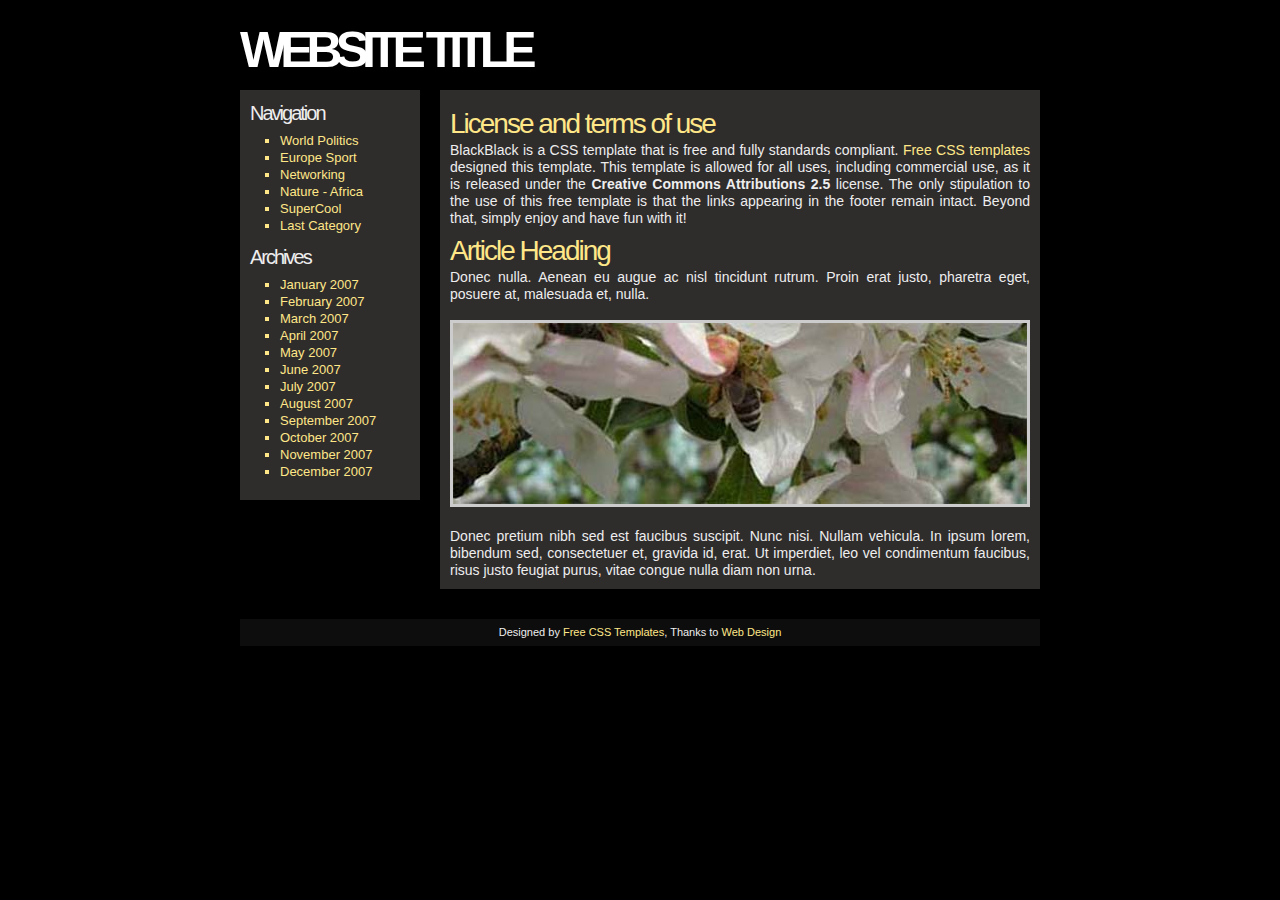
<file: FLASH/black black/index.html>
<!DOCTYPE html PUBLIC "-//W3C//DTD XHTML 1.0 Strict//EN" "http://www.w3.org/TR/xhtml1/DTD/xhtml1-strict.dtd">
<html xmlns="http://www.w3.org/1999/xhtml">
<head>
<title>BlackBlack</title>
<meta http-equiv="Content-Language" content="English" />
<meta http-equiv="Content-Type" content="text/html; charset=UTF-8" />
<link rel="stylesheet" type="text/css" href="style.css" media="screen" />
</head>
<body>

<div id="wrap">

<div id="header">
<h1>WEBSITE TITLE</h1>
</div>

<div id="right">

<h2><a href="#">License and terms of use</a></h2>
BlackBlack is a CSS template that is free and fully standards compliant. <a href="http://www.free-css-templates.com/">Free CSS templates</a> designed this template.
This template is allowed for all uses, including commercial use, as it is released under the <strong>Creative Commons Attributions 2.5</strong> license. The only stipulation to the use of this free template is that the links appearing in the footer remain intact. Beyond that, simply enjoy and have fun with it!	 

<h2><a href="#">Article Heading</a></h2>
Donec nulla. Aenean eu augue ac nisl tincidunt rutrum. Proin erat justo, pharetra eget, posuere at, malesuada 
et, nulla. 
<br /><br />
<img src="images/pic.jpg" alt="Example pic" style="border: 3px solid #ccc;" />
<br /><br />
Donec pretium nibh sed est faucibus suscipit. Nunc nisi. Nullam vehicula. In ipsum lorem, bibendum sed, 
consectetuer et, gravida id, erat. Ut imperdiet, leo vel condimentum faucibus, risus justo feugiat purus, vitae 
congue nulla diam non urna.

</div>


<div id="left">
<h2>Navigation</h2>
<ul>
<li><a href="#">World Politics</a></li> 
<li><a href="#">Europe Sport</a></li> 
<li><a href="#">Networking</a></li> 
<li><a href="#">Nature - Africa</a></li>
<li><a href="#">SuperCool</a></li> 
<li><a href="#">Last Category</a></li>
</ul>
<h2>Archives</h2>
<ul>
<li><a href="#">January 2007</a></li> 
<li><a href="#">February 2007</a></li> 
<li><a href="#">March 2007</a></li> 
<li><a href="#">April 2007</a></li>
<li><a href="#">May 2007</a></li> 
<li><a href="#">June 2007</a></li> 
<li><a href="#">July 2007</a></li> 
<li><a href="#">August 2007</a></li> 
<li><a href="#">September 2007</a></li>
<li><a href="#">October 2007</a></li>
<li><a href="#">November 2007</a></li>
<li><a href="#">December 2007</a></li>
</ul>
</div>

<div style="clear: both;"> </div>
<div id="footer">
Designed by <a href="http://www.free-css-templates.com/">Free CSS Templates</a>, Thanks to <a href="http://www.openwebdesign.org/">Web Design</a>
</div>

</div>

</body>
</html>
</file>
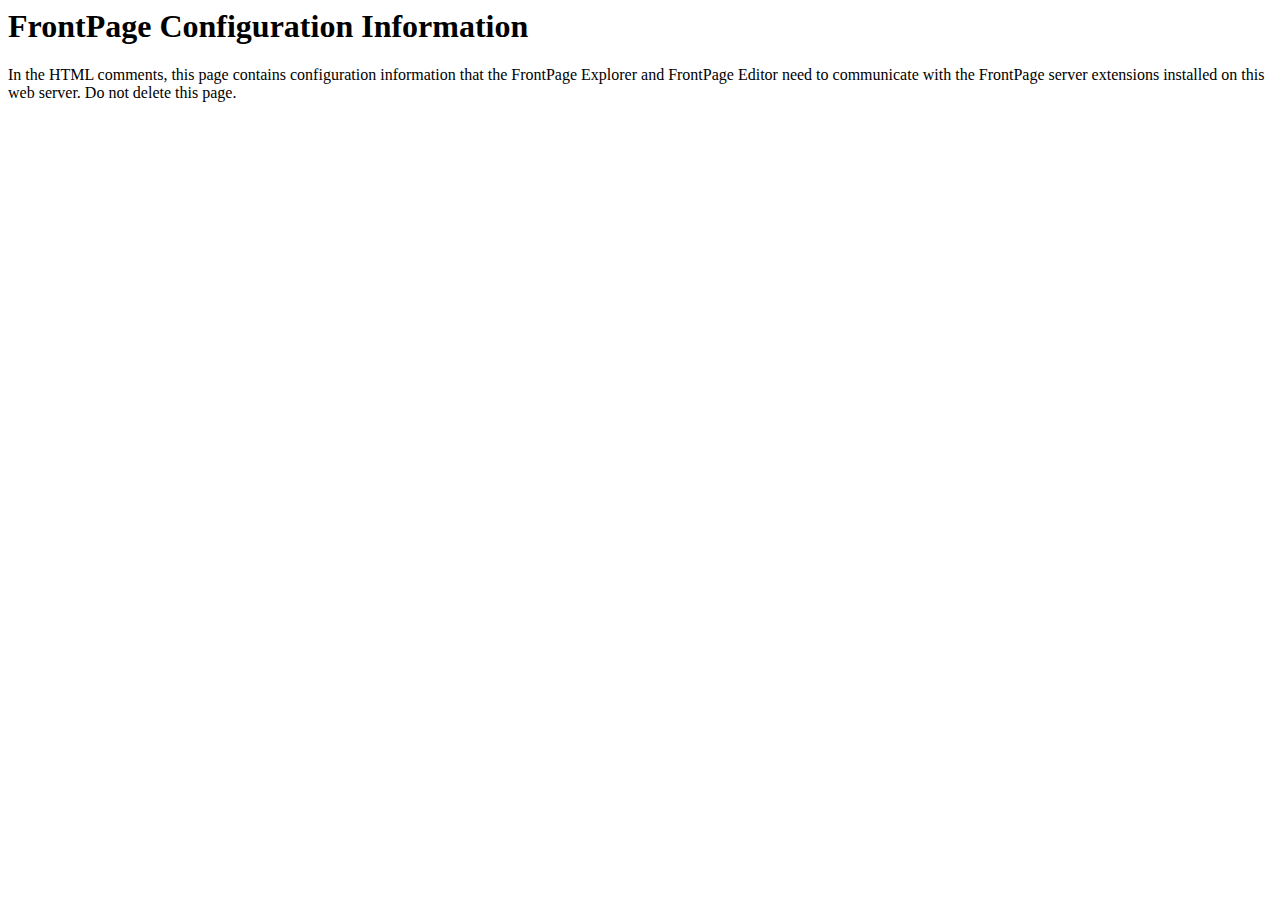
<file: _vti_inf.html>
<html>

<head>
<meta http-equiv="Content-Type"
content="text/html; charset=iso-8859-1">
<title> FrontPage Configuration Information </title>
</head>

<body>
<!-- _vti_inf.html version 0.100>
<!-- 
	This file contains important information used by the FrontPage client
	(the FrontPage Explorer and FrontPage Editor) to communicate with the
	FrontPage server extensions installed on this web server.

	The values below are automatically set by FrontPage at installation.  Normally, you do not need to modify these values, but in case
	you do, the parameters are as follows:

	'FPShtmlScriptUrl', 'FPAuthorScriptUrl', and 'FPAdminScriptUrl' specify
	the relative urls for the scripts that FrontPage uses for remote
	authoring.  These values should not be changed.

	'FPVersion' identifies the version of the FrontPage Server Extensions
	installed, and should not be changed.
--><!-- FrontPage Configuration Information
    FPVersion="5.0.2.6790"
    FPShtmlScriptUrl="_vti_bin/shtml.dll/_vti_rpc"
    FPAuthorScriptUrl="_vti_bin/_vti_aut/author.dll"
    FPAdminScriptUrl="_vti_bin/_vti_adm/admin.dll"
    TPScriptUrl="_vti_bin/owssvr.dll"
-->
<p><!--webbot bot="PurpleText"
preview="This page is placed into the root directory of your FrontPage web when FrontPage is installed.  It contains information used by the FrontPage client to communicate with the FrontPage server extensions installed on this web server.  You should not delete this file."
--></p>

<h1>FrontPage Configuration Information </h1>

<p>In the HTML comments, this page contains configuration
information that the FrontPage Explorer and FrontPage Editor need to
communicate with the FrontPage server extensions installed on
this web server. Do not delete this page.</p>
</body>
</html>
</file>
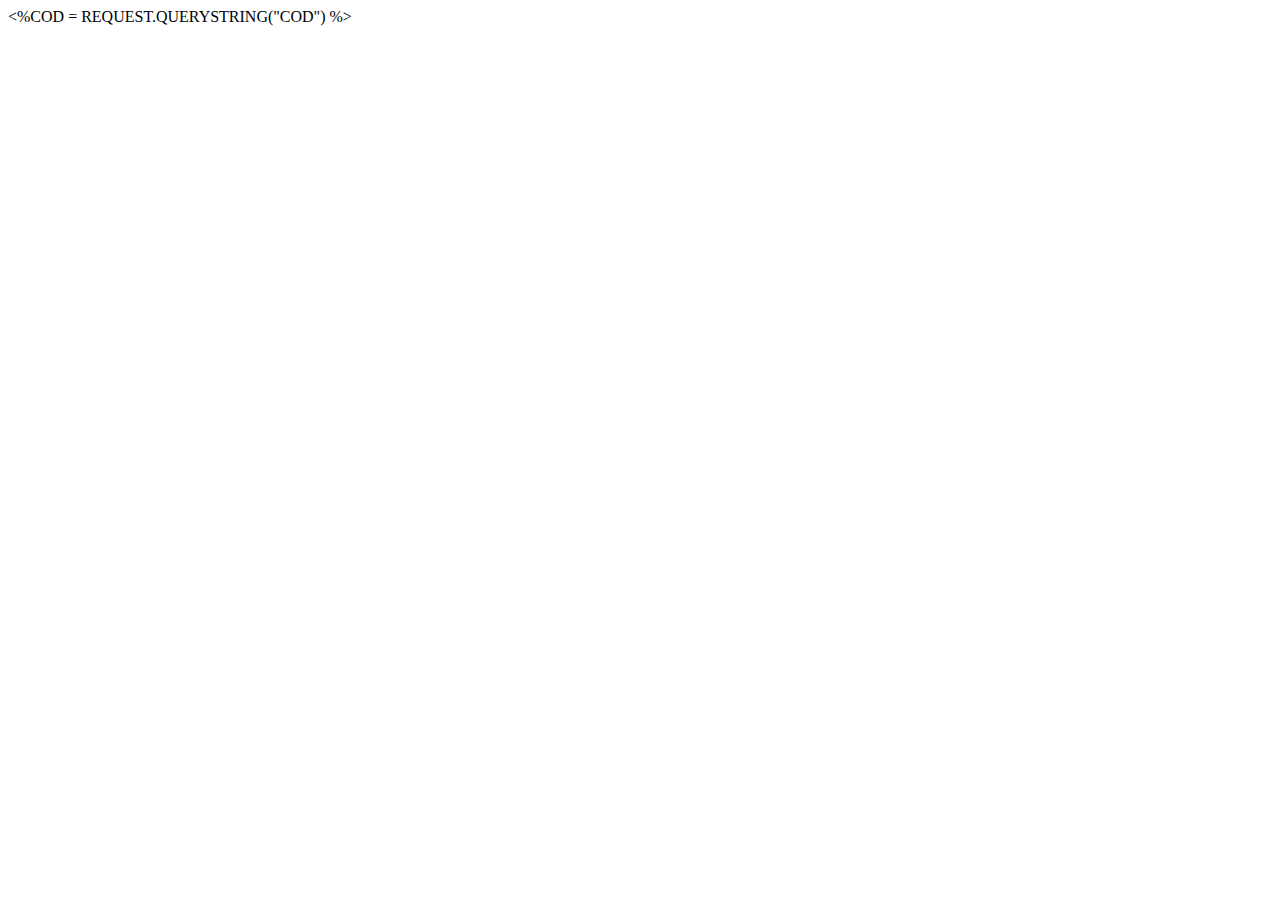
<file: rayados.htm>
﻿<!DOCTYPE html PUBLIC "-//W3C//DTD XHTML 1.0 Frameset//EN" "http://www.w3.org/TR/xhtml1/DTD/xhtml1-frameset.dtd">
<html xmlns="http://www.w3.org/1999/xhtml">
<head>
<meta http-equiv="Content-Type" content="text/html; charset=utf-8" />
<title>LISTADOS</title>
</head>
<%COD = REQUEST.QUERYSTRING("COD") %>
<frameset rows="101 ,*" cols="*" framespacing="0" frameborder="yes" border="1">
  <frame src="rayahead.asp" name="topFrame" scrolling="No" id="topFrame" title="topFrame" />
  <frameset cols="*,25%" frameborder="yes" border="1" framespacing="0">
		<frame src="rayados.asp?POS=<%=COD%>" name="mainFrame" id="mainFrame" title="mainFrame" />
		<frame src="rayasec.asp" name="rightFrame" scrolling="yes"  id="rightFrame" title="rightFrame" />
	</frameset>
</frameset>
<noframes><body>
</body></noframes>
</html>
</file>
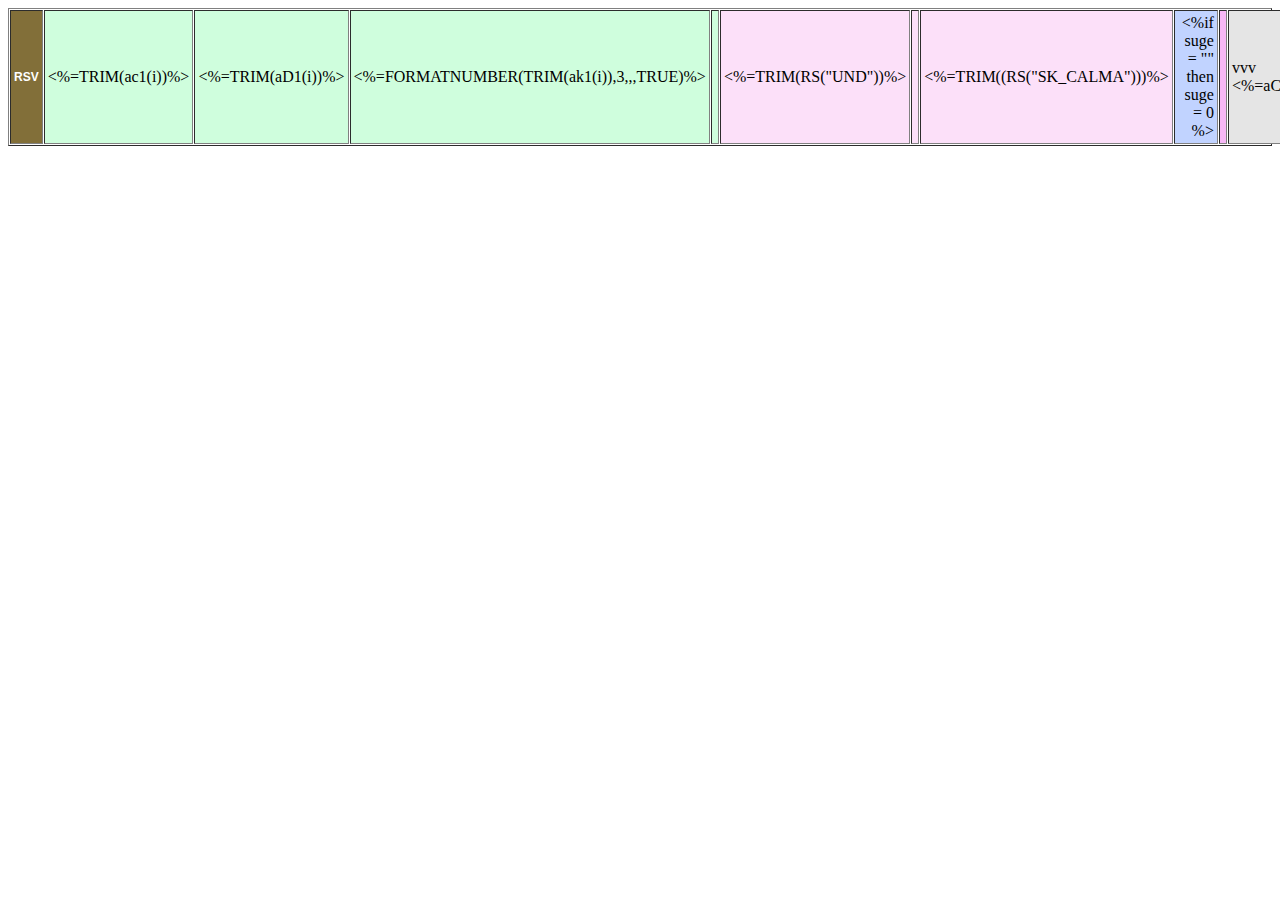
<file: shodata-prueba.htm>
﻿<!DOCTYPE html PUBLIC "-//W3C//DTD XHTML 1.0 Transitional//EN" "http://www.w3.org/TR/xhtml1/DTD/xhtml1-transitional.dtd">
<html xmlns="http://www.w3.org/1999/xhtml" >
<head>
    <title>Untitled Page</title>
</head>
<body>

    <table align="center" cellspacing="1" border="1" cellpadding="3" id="resumenS" name="resumenS" style="display:block" >
     
              
                    <tr  class="TEXTO4" id="lin<%=i%>">
                         <td style="text-align:center; background-color:#826f39;color:#fff;FONT-WEIGHT: 700;FONT-SIZE: 12px;
                    FONT-FAMILY: Arial;TEXT-ALIGN: CENTER; " >RSV</td>
                        <td style="text-align:left;  background-color:#CFFEDD" id="c<%=i%>" ><%=TRIM(ac1(i))%></td>
                        <td style="text-align:left;  background-color:#CFFEDD" id="d<%=i%>"><%=TRIM(aD1(i))%></td>
                        <td style="text-align:right; background-color:#CFFEDD" id="k<%=i%>"><%=FORMATNUMBER(TRIM(ak1(i)),3,,,TRUE)%>
                        <input id="kg<%=i%>" value="<%=FORMATNUMBER(TRIM(ak1(i)),3,,,TRUE)%>" style="display:none;width:60px" /></td>
                        <td style="text-align:right; background-color:#CFFEDD" id="q<%=i%>"> 
                            <input id="qt<%=i%>" value="<%=FORMATNUMBER(TRIM(aq2(i)),0,,,TRUE)%>" style="display:none;width:60px" />                
                          </td>        
                   
                        <td style="text-align:right; background-color:#FCE0F9" id="u<%=i%>"><%=TRIM(RS("UND"))%></td>          
                        <td style="text-align:right; background-color:#FCE0F9;cursor:pointer;" ondblclick="partida('a','<%=i%>')" id="s<%=i%>" >
                                
                        </td>                      
                        <script language="jscript" type="text/jscript">
                            <%I=1 %>
                        </script>
                        <td style="text-align:right; background-color:#FCE0F9" id="a<%=i%>">
                        <%=TRIM((RS("SK_CALMA")))%></td>            
                        <td style="text-align:right; background-color:#C1D3FF;">
                        &nbsp;<%if suge = "" then suge = 0 %><input id="su<%=i%>" name="su<%=i%>" value='<%=suge%>' style="display:none;width:60px" /> 
                        </td>                          
                        <td style="background-color:#f7b7f6" >
                            <input id="rs<%=i%>" name="rs<%=i%>" value='<%=CDBL(rs("rsv"))%>' style="display:none;width:60px" /> 
                       </td>                           
                    
                        <td style="text-align:left ; background-color:#E5E5E5">vvv <%=aC2(i)%></td>                        
                           
                        <td style="text-align:right; background-color:#E5E5E5"><%=FORMATNUMBER(can,3,,,TRUE)%></td>
                          
                        <td style="text-align:right; background-color:#E5E5E5"><%=FORMATNUMBER(can,2,,,TRUE)%></td>
                        <td style="text-align:left ; background-color:#E5E5E5"><%=TRIM(RS("RUC"))%>&nbsp;</td>
                        <td style="text-align:left ; background-color:#E5E5E5"><%=TRIM(RS("PRO"))%>&nbsp;</td>
                           
                        <td style="text-align:left ; background-color:#E5E5E5"><%=fec%></td>
                   
                        <td style="text-align:right; background-color:#FCE0F9">&nbsp;</td>
                        <td style="text-align:left ; background-color:#FCE0F9" id="s<%=i%>">&nbsp;</td>
                        <td style="text-align:right; background-color:#FCE0F9">&nbsp;</td>
                        <td style="text-align:right; background-color:#C1D3FF;" ondblclick="partida('a','<%=i%>')">
                            &nbsp;</td>
                            <td style="background-color:#f7b7f6">&nbsp;</td>
                        <td>
                                    <input id="co<%=i%>" type ="checkbox" />
                        &nbsp;</td>
                        <td style="text-align:right; background-color:#E5E5E5">&nbsp;rr <%=ac2(i) %></td>
                        <td style="text-align:left ; background-color:#E5E5E5">&nbsp;</td>
                        <td style="text-align:left ; background-color:#E5E5E5">&nbsp;</td>
                        <td style="text-align:left ; background-color:#E5E5E5">&nbsp;</td>
                        <td style="text-align:left ; background-color:#E5E5E5">&nbsp;</td>
                        <td style="text-align:left ; background-color:#E5E5E5">&nbsp;</td>
                  
                        </tr>
               
    </table>
</body>
</html>
</file>
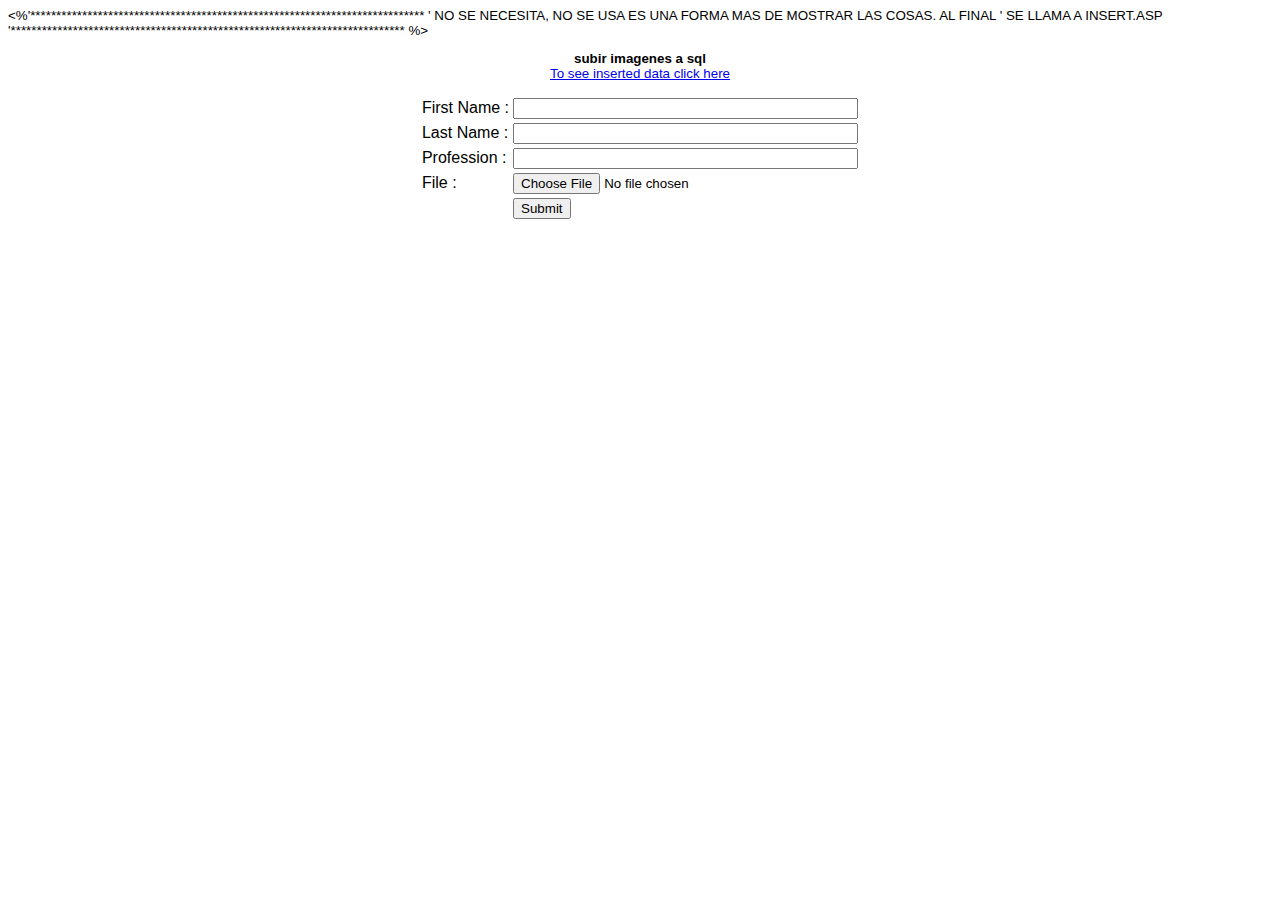
<file: pruebas/inserFichaEST.htm>
<!-- insert.htm -->
<link rel="stylesheet" type="text/css" href="../ESTILOS1.CSS" />

<html>
<%'****************************************************************************
' NO SE NECESITA, NO SE USA ES UNA FORMA MAS DE MOSTRAR LAS COSAS. AL FINAL 
' SE LLAMA A INSERT.ASP
'****************************************************************************
 %>
<head>
	<title>Inserts Images into Database</title>
	<style>
		body, input { font-family:verdana,arial; font-size:10pt; }
	</style>
</head>
<body>
	<p align="center">
		<b>subir imagenes a sql</b><br>
		<a href="show.asp">To see inserted data click here</a>
	</p>
	
	<table border="0" align="center">
	<tr>
	<form method="POST" enctype="multipart/form-data" action="InserFichaEST.asp">
	<td>First Name :</td><td>
		<input type="text" name="fname" size="40"></td>
	</tr>
	<td>Last Name :</td><td>
		<input type="text" name="lname" size="40"></td>
	</tr>
	<td>Profession :</td><td>
		<input type="text" name="profession" size="40">
	</td></tr>
	<td>File :</td><td>
		<input type="file" name="file" size="40"></td></tr>
	<td> </td><td>
		<input type="submit" value="Submit"></td></tr>
	</form>
	</tr>
	</table>

</body>
</html>
</file>
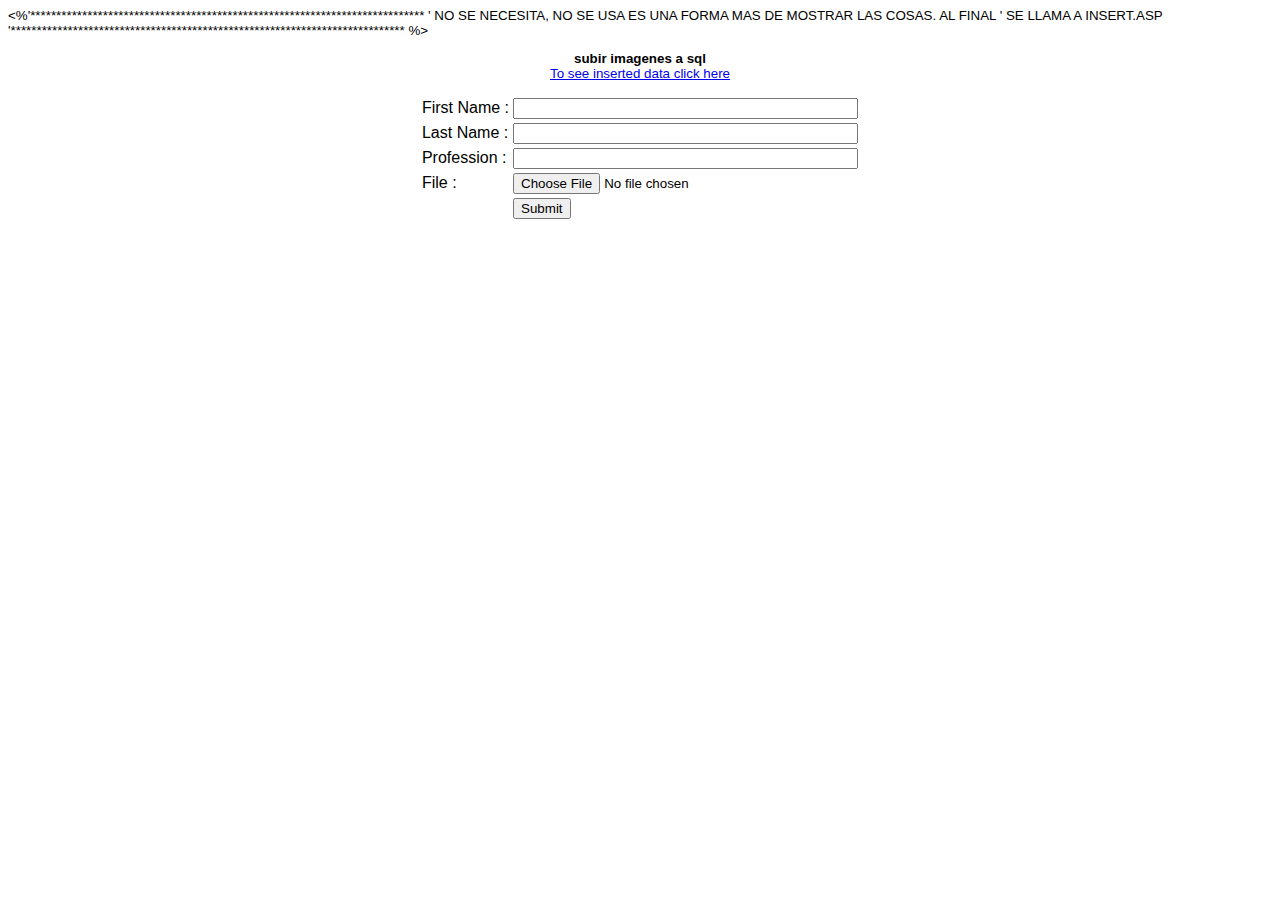
<file: pruebas/insert.htm>
<!-- insert.htm -->
<html>
<%'****************************************************************************
' NO SE NECESITA, NO SE USA ES UNA FORMA MAS DE MOSTRAR LAS COSAS. AL FINAL 
' SE LLAMA A INSERT.ASP
'****************************************************************************
 %>
<head>
	<title>Inserts Images into Database</title>
	<style>
		body, input { font-family:verdana,arial; font-size:10pt; }
	</style>
</head>
<body>
	<p align="center">
		<b>subir imagenes a sql</b><br>
		<a href="show.asp">To see inserted data click here</a>
	</p>
	
	<table border="0" align="center">
	<tr>
	<form method="POST" enctype="multipart/form-data" action="Insert.asp">
	<td>First Name :</td><td>
		<input type="text" name="fname" size="40"></td>
	</tr>
	<td>Last Name :</td><td>
		<input type="text" name="lname" size="40"></td>
	</tr>
	<td>Profession :</td><td>
		<input type="text" name="profession" size="40">
	</td></tr>
	<td>File :</td><td>
		<input type="file" name="file" size="40"></td></tr>
	<td> </td><td>
		<input type="submit" value="Submit"></td></tr>
	</form>
	</tr>
	</table>

</body>
</html>
</file>
<file: FLASH/black black/style.css>
* {
	margin: 0;
	padding: 0;
}

body {
background: #000;
font-family: Arial, Helvetica, sans-serif;
font-size: 14px;
line-height: 17px;
color: #eee;
}

a {
text-decoration: none;
color: #FFE788;
}
a:hover {
text-decoration: none;
color: #eee;
}

#wrap {
margin: 20px auto;
width: 800px;
}

#header {
height: 60px;
line-height: 60px;
}
#header h1 {
color : #fff; 
font-size: 50px;
letter-spacing: -7px;
}

#left {
margin-top: 10px;
float: left;
width: 160px;
font-size: 13px;
padding: 10px;
background: #2F2C2C;
}
#left ul {
list-style-type: square;
padding: 5px 0 10px 30px;
color: #FFE788;
}
#left h2 {
font-size: 20px;
font-weight: 100;
letter-spacing: -2px;
padding: 5px 0 5px 0;
}

#right {
margin-top: 10px;
float: right;
width: 580px;
background: #2F2C2C;
text-align: justify;
padding: 10px;
}
#right h2 {
font-weight: 100;
letter-spacing: -2px;
font-size: 28px;
padding: 15px 0 10px 0;
}
#right h2 a {
}
#right h2 a:hover {
color: #fff;
text-decoration: none;
}

#footer {
background: #0D0D0D;
font-size: 11px;
text-align: center;
margin-top: 30px;
padding: 5px 0;
}
</file>
<file: ESTILOS1.CSS>
@import url('//maxcdn.bootstrapcdn.com/font-awesome/4.7.0/css/font-awesome.min.css');
 .img-zoom{
position:relative;
height:35px;
}
.img-zoom>img{
	transition: all .8s ease-in-out;
	border-radius:3px;
	position:relative;
	visibility:visible;
	left:0;
	background:transparent;
	z-index:1;
}
.img-zoom:hover>img{
visibility:visible;
	position:fixed;	
	z-index:100;
	transform: scale(6.1) ;
	top:50vh;
	left:50vw;
	border:1px solid #AA666666;
	box-shadow: 0px 1px 3px #555;
}
.isa_info, .isa_success, .isa_warning, .isa_error {
margin: 10px 0px;
padding:10px;

}
.isa_info {
    color: #00529B;
    background-color: #BDE5F8;
}
.isa_success {
    color: #4F8A10;
    background-color: #DFF2BF;
}
.isa_warning {
    color: #9F6000;
    background-color: #FEEFB3;
}
.isa_error {
    color: #D8000C;
    background-color: #FFD2D2;
}
.isa_info i, .isa_success i, .isa_warning i, .isa_error i {
    margin:10px 22px;
    font-size:2em;
    vertical-align:middle;
}


.botonok{
  background-image:url(imagenes/done.jpg);
  width:25px;
  height:25px;
  cursor:pointer;
  
}
.botonok2{
  background-image:url(imagenes/disk.gif);
  width:25px;
  height:25px;
  cursor:pointer;
  
}
.botonok3{
  background-image:url(imagenes/xls.png);
  width:25px;
  height:25px;
  cursor:pointer;
  
}
.botonok4{
  background-image:url(imagenes/chk.png);
  border:none;
  width:15px;
  height:15px;
  cursor:pointer;
  
}
.botonok5{
  background-image:url(imagenes/chk2.png);
  border:none;
  width:15px;
  height:15px;
  cursor:pointer;
  
}
.botonok6{
  background-image:url(imagenes/ok.png);
  border:none;
  width:15px;
  height:15px;
  cursor:pointer;
}
.botonok7{
  background-image:url(imagenes/no.png);
  border:none;
  width:15px;
  height:15px;
  cursor:pointer; 
}



.botonoc{
  background-image:url(imagenes/done.jpg);
  width:25px;
  height:25px;
  cursor:pointer;
  
}
.botonrsv{
  background-image:url(imagenes/rsv.png);
  width:27px;
  height:27px;
  cursor:pointer;
  
}
.botongold{
  background-image:url(imagenes/rsv.png);
  width:23px;
  height:20px;
  cursor:pointer;
  border:0;
}
.botongold:hover{
  background-image:url(imagenes/rsv2.png);
  width:23px;
  height:20px;
  cursor:pointer;
  border:0;
}
.AMERICANnavy
{	FONT-SIZE: 10px;
	COLOR: navy;
	FONT-FAMILY:Arial, Helvetica, sans-serif;
	font-weight:900;
	BORDER-RIGHT: medium none;
    BORDER-TOP: medium none;
	BORDER-LEFT: medium none;
	BORDER-BOTTOM: medium none;
	vertical-align:middle;
	background-color:transparent;

}
.AMERICANnavy1
{	FONT-SIZE: 10px;
	COLOR: navy;
	FONT-FAMILY:Arial, Helvetica, sans-serif;
	font-weight:300;
	vertical-align:middle;
	background-color:transparent;
	width:100%;
}
.AMERICANnavy33
{	FONT-SIZE: 10px;
	COLOR: navy;
	FONT-FAMILY:Arial, Helvetica, sans-serif;
	font-weight:300;
	vertical-align:middle;
/*	background-color:transparent;*/
	
}
.AMERICANnavy333
{	FONT-SIZE: 10px;
	COLOR: navy;
	FONT-FAMILY:Arial, Helvetica, sans-serif;
	font-weight:300;
	vertical-align:top;
/*	background-color:transparent;*/
	
}
.AMERICANnavy11
{	FONT-SIZE: 9px;
	COLOR: navy;
	FONT-FAMILY:Arial, Helvetica, sans-serif;
	font-weight:400;
	width:100%;
	vertical-align:middle;
/*	background-color:transparent; */

}
.AMERICANnavy11right
{	FONT-SIZE: 8px;
	COLOR: navy;
	FONT-FAMILY:Arial, Helvetica, sans-serif;
	font-weight:100;
	width:100%;
	vertical-align:middle;
	background-color:transparent;
	text-align:right;
	padding-right:5px;
}
.AMERICANred11
{	FONT-SIZE: 10px;
	COLOR: white;
	FONT-FAMILY:Arial, Helvetica, sans-serif;
	font-weight:900;
	vertical-align:middle;
	background-color:red;

}
.AMERICANGREEN11
{	FONT-SIZE: 10px;
	COLOR:#000;
	FONT-FAMILY:Arial, Helvetica, sans-serif;
	font-weight:900;
	vertical-align:middle;
	background-color:#DDEBC6	;
}

.AMERICANwhite
{	FONT-SIZE: 12px;
	COLOR: white;
	FONT-FAMILY: Verdana, Arial, Helvetica, sans-serif;
	font-weight:bold;
	BORDER-RIGHT: medium none;
    BORDER-TOP: medium none;
	BORDER-LEFT: medium none;
	BORDER-BOTTOM: medium none;
	padding-left:10px;
	padding-right:10px;

}
.AMERICANwhite10
{	FONT-SIZE: 10px;
	COLOR: white;
	FONT-FAMILY: Verdana, Arial, Helvetica, sans-serif;
	font-weight:bold;
	BORDER-RIGHT: medium none;
    BORDER-TOP: medium none;
	BORDER-LEFT: medium none;
	BORDER-BOTTOM: medium none;
	padding-left:10px;
	padding-right:10px;

}

.AMERICANred333
{	FONT-SIZE: 10px;
	COLOR:#FFF;
	FONT-FAMILY:Arial, Helvetica, sans-serif;
	font-weight:bolder;
	vertical-align:top;
	background-color:#F00;
	padding-left:10px;
	padding-right:10px;

}
.AMERICAN22
{ 	FONT-SIZE: 12px; 
	COLOR: BLACK;
	FONT-FAMILY: Verdana;
	font-weight: bold;
	BORDER-RIGHT: medium none;
    BORDER-TOP: medium none;
	BORDER-LEFT: medium none;
	BORDER-BOTTOM: medium none;	
	padding-left:10px;
	padding-right:10px;

}
.reportBW
{ 	FONT-SIZE: 12px; 
	COLOR: BLACK;
	FONT-FAMILY: Arial;
	BORDER-RIGHT: medium none;
    BORDER-TOP: medium none;
	BORDER-LEFT: medium none;
	BORDER-BOTTOM: medium none;	
	padding-left:10px;
	padding-right:10px;
    BACKGROUND-COLOR: transparent
}
.reportBWbold
{ 	FONT-SIZE: 11px; 
	COLOR: BLACK;
	FONT-FAMILY: Arial;
	font-weight: bold;
	BORDER-RIGHT: medium none;
    BORDER-TOP: medium none;
	BORDER-LEFT: medium none;
	BORDER-BOTTOM: medium none;	
	padding-left:10px;
	padding-right:10px;
    BACKGROUND-COLOR: transparent
}
.AMERICAN2
{ 	FONT-SIZE: 10px;
	FONT-WEIGHT: 700;
    color:#000;
    FONT-FAMILY: "Arial";
	BORDER-RIGHT: medium none;
    BORDER-TOP: medium none;
	BORDER-LEFT: medium none;
	BORDER-BOTTOM: medium none;	
}
.AMERICAN14
{ 	FONT-SIZE: 14px;
	FONT-WEIGHT: 900;
    color:#000;
    FONT-FAMILY: "Arial";
	BORDER-RIGHT: medium none;
    BORDER-TOP: medium none;
	BORDER-LEFT: medium none;
	BORDER-BOTTOM: medium none;	
}
.DESCRIPTORES
{
    BORDER-RIGHT: medium none;
    BORDER-TOP: medium none;
    FONT-SIZE: 10px;
    BORDER-LEFT: medium none;
    WIDTH: 100%;
    COLOR: navy;
    BORDER-BOTTOM: medium none;
    FONT-FAMILY: Arial;
    BACKGROUND-COLOR: transparent;
}
.textarea1
{
    BORDER-RIGHT: medium none;
    BORDER-TOP: medium none;
    FONT-SIZE: 11px;
    BORDER-LEFT: medium none;
    WIDTH: 100%;
    COLOR: navy;
    BORDER-BOTTOM: medium none;
    FONT-FAMILY: Arial;
    BACKGROUND-COLOR: transparent;
	text-align:justify; 
	vertical-align:text-top;
}
.estilotextarea2 
{width:100%;
height:80px;border: 1px dotted #000099;} 


.estilotextarea3 
{ 	width:100%;
  	height:100%;
	border:hidden;
   	FONT-SIZE: 10px;
	COLOR:#009;
    FONT-FAMILY: Arial;
	overflow:auto;
} 

.DESCRIPTORnegro
{   BORDER-RIGHT: medium none;
    BORDER-TOP: medium none;
    BORDER-BOTTOM: medium none;
    BORDER-LEFT: medium none;
	FONT-FAMILY:Tahoma, Geneva, sans-serif;
    FONT-SIZE: 10px;
    COLOR: black;
    FONT-FAMILY: Arial;
}
.DESCRIPTORnegroizq
{   BORDER-RIGHT: medium none;
    BORDER-TOP: medium none;
    BORDER-BOTTOM: medium none;
    BORDER-LEFT: medium none;
    FONT-SIZE: 9px;
    COLOR: black;
    FONT-FAMILY: Arial;
	TEXT-ALIGN: LEFT;
}
.DESCRIPTORnegroder
{
    BORDER-RIGHT: medium none;
    BORDER-TOP: medium none;
    FONT-SIZE: 10px;
    BORDER-LEFT: medium none;
    WIDTH: 100%;
    COLOR: black;
    BORDER-BOTTOM: medium none;
    FONT-FAMILY: Arial;
    BACKGROUND-COLOR: transparent;
    TEXT-ALIGN: right
}
.DESCnegroder
{
    BORDER-RIGHT: medium none;
    BORDER-TOP: medium none;
    FONT-SIZE: 10px;
    BORDER-LEFT: medium none;
    WIDTH: 100%;
    COLOR: black;
    BORDER-BOTTOM: medium none;
    FONT-FAMILY: Arial;
    BACKGROUND-COLOR: transparent;
    TEXT-ALIGN: right;
	padding-right:20px;
}
.DESCnegroder2
{
    BORDER-RIGHT: medium none;
    BORDER-TOP: medium none;
    FONT-SIZE: 10px;
    BORDER-LEFT: medium none;
    WIDTH: 100%;
    COLOR: black;
    BORDER-BOTTOM: medium none;
    FONT-FAMILY: Arial;
    BACKGROUND-COLOR: transparent;
    TEXT-ALIGN: right;
	
}
.DESCnegroizq
{
    BORDER-RIGHT: medium none;
    BORDER-TOP: medium none;
    FONT-SIZE: 10px;
    BORDER-LEFT: medium none;
    WIDTH: 100%;
    COLOR: black;
    BORDER-BOTTOM: medium none;
    FONT-FAMILY: Arial;
    BACKGROUND-COLOR: transparent;
    TEXT-ALIGN: left
}
.DESCRIPTORCENTERnavy
{   FONT-SIZE: 10px;
    COLOR: navy;
    FONT-FAMILY: Arial;
    TEXT-ALIGN: center;
	BACKGROUND-COLOR: transparent;
	BORDER-RIGHT: medium none;
    BORDER-TOP: medium none;
	BORDER-LEFT: medium none;
	BORDER-BOTTOM: medium none;
	WIDTH: 100%;
}
.DESCRIPTORCENTERnavy2
{   FONT-SIZE: 10px;
    COLOR: navy;
    FONT-FAMILY: Arial;
    TEXT-ALIGN: center;
	BACKGROUND-COLOR: transparent;
	
/*	WIDTH: 100%;*/
}
.DESCRIPTORnavy
{   FONT-SIZE: 10px;
    COLOR: navy;
    FONT-FAMILY: Arial;
}
.DESCRIPTORnavyBOLD
{   FONT-SIZE: 10px;
    COLOR: navy;
    FONT-FAMILY: Arial;
	font-weight:bolder;
	padding-bottom:2px;
	padding-left:3px;
	padding-top:2px;
	padding-right:2px;
}
.DESCENTER
{
    BORDER-RIGHT: medium none;
    BORDER-TOP: medium none;
    FONT-SIZE: 9px;
    BORDER-LEFT: medium none;
    WIDTH: 100%;
    COLOR: black;
    BORDER-BOTTOM: medium none;
    FONT-FAMILY: Arial;
    BACKGROUND-COLOR: transparent;
    TEXT-ALIGN: center
}

.TALAS
{
    BORDER-RIGHT: medium none;
    BORDER-TOP: medium none;
    FONT-WEIGHT: 600;
    FONT-SIZE: 11px;
    BORDER-LEFT: medium none;
    WIDTH: 100%;
    COLOR: black;
    BORDER-BOTTOM: medium none;
    FONT-FAMILY: Arial;
    BACKGROUND-COLOR: transparent;
    TEXT-ALIGN: center
	
}
.TALASBLUE
{   FONT-WEIGHT: 600;
    FONT-SIZE: 15px;
    COLOR: NAVY;
    FONT-FAMILY: Arial;
  
}
.TALASBLUE22
{   FONT-WEIGHT: 600;
    FONT-SIZE: 10px;
    COLOR: NAVY;
    FONT-FAMILY: Arial;
  
}

.TALASBLUE33
{   FONT-WEIGHT: 600;
    FONT-SIZE: 10px;
    COLOR: NAVY;
	width:100%; 
    FONT-FAMILY: Arial;
  
}
.lblBLUE
{   
    background-color:Blue; 
}

.cambio
{   FONT-SIZE: 9px;
    FONT-FAMILY: Arial;
    TEXT-ALIGN: center;
	color:#000;
}

.TALASWHITE
{
    BORDER-RIGHT: medium none;
    BORDER-TOP: medium none;
    FONT-WEIGHT: 600;
    FONT-SIZE: 15px;
    BORDER-LEFT: medium none;
    COLOR: white;
    BORDER-BOTTOM: medium none;
    FONT-FAMILY: Arial;
    TEXT-ALIGN: center
}
.TALASROJO
{
    BORDER-RIGHT: medium none;
    BORDER-TOP: medium none;
    FONT-WEIGHT: 800;
    FONT-SIZE: 12px;
    BORDER-LEFT: medium none;
    COLOR: red;
    BORDER-BOTTOM: medium none;
    FONT-FAMILY: Arial;
    BACKGROUND-COLOR: transparent;
    TEXT-ALIGN: center
}
.TALASROJOch
{
    BORDER-RIGHT: medium none;
    BORDER-TOP: medium none;
    FONT-WEIGHT: 800;
    FONT-SIZE: 10px;
    BORDER-LEFT: medium none;
    COLOR: red;
    BORDER-BOTTOM: medium none;
    FONT-FAMILY: Arial;
    BACKGROUND-COLOR: transparent;
    TEXT-ALIGN: center
}
.TALASROJOLEFT
{
    BORDER-RIGHT: medium none;
    BORDER-TOP: medium none;
    FONT-WEIGHT: 600;
    FONT-SIZE: 12px;
    BORDER-LEFT: medium none;
    WIDTH: 100%;
    COLOR: red;
    BORDER-BOTTOM: medium none;
    FONT-FAMILY: Arial;
    BACKGROUND-COLOR: transparent;
    TEXT-ALIGN: left
}

.TALASGREENRIGHT
{
    BORDER-RIGHT: medium none;
    BORDER-TOP: medium none;
    FONT-WEIGHT: 600;
    FONT-SIZE: 12px;
    BORDER-LEFT: medium none;

    COLOR:#060;
    BORDER-BOTTOM: medium none;
    FONT-FAMILY: Arial;
    BACKGROUND-COLOR: transparent;
    TEXT-ALIGN: right;
}
.TALASORANGE
{   FONT-WEIGHT: 800;
    FONT-SIZE: 12px;
    COLOR:#FF6600;
    FONT-FAMILY: Arial; 
}
.REPORTES
{
    BORDER-RIGHT: medium none;
    BORDER-TOP: medium none;
    FONT-WEIGHT: 400;
    FONT-SIZE: 12px;
    BORDER-LEFT: medium none;
    WIDTH: 100%;
    BORDER-BOTTOM: medium none;
    FONT-FAMILY: Arial;
    BACKGROUND-COLOR: gainsboro;
    TEXT-ALIGN: left
}
.BOTON
{	width:100%;
 	font-family:Arial;
    text-align:center;
    color:Navy;
    font-weight:600;
    cursor:pointer;
}
.BOTON:hover
{
    TEXT-COLOR: NAVY
}
.DATOS
{
    FONT-SIZE: 9px;
    WIDTH: 100%;
    COLOR: black;
    FONT-FAMILY: Arial;
    BACKGROUND-COLOR: transparent;
}
.DATOSred
{
    FONT-SIZE: 9px;
    WIDTH: 100%;
    COLOR: red;
    FONT-FAMILY: Arial;
    BACKGROUND-COLOR: transparent;
}
.DATOSnormal
{
    FONT-SIZE: 9px;
    COLOR: black;
    FONT-FAMILY: Arial;
    BACKGROUND-COLOR: transparent;
}
.TEXTOmicro
{   FONT-SIZE: 8px;
    FONT-FAMILY:Arial, Helvetica, sans-serif;
	font-weight:900;
	color:#000;
	text-align:center;

}
.DATOSkhaki
{
    FONT-SIZE: 9px;
    WIDTH: 100%;
    COLOR: black;
    FONT-FAMILY: Arial;
    BACKGROUND-COLOR: #fff5d7;
    TEXT-ALIGN: center
}
.DATOSrojo
{
    FONT-SIZE: 9px;
    WIDTH: 100%;
    COLOR: white;
    FONT-FAMILY: Arial;
    BACKGROUND-COLOR: red;
    TEXT-ALIGN: center
}
.TEXTOminibb
{   FONT-SIZE: 9px;
    FONT-FAMILY: Arial;
    BACKGROUND-COLOR:#FFF;	
}

.TEXTOminibbDER
{   FONT-SIZE: 9px;
    FONT-FAMILY: Arial;
    width: 100%;
    BACKGROUND-COLOR:#FFF;	
	padding-right:2px; 
	text-align:right;

}
.DATOSyellow
{   FONT-SIZE: 9px;
    COLOR: black;
    FONT-FAMILY: Arial;
    BACKGROUND-COLOR:#FFFF9F; 
    TEXT-ALIGN: right;
    FONT-SIZE: 10px;
    padding-right:5px;
    
}
.DATOSceleste
{   FONT-SIZE: 9px;
    COLOR: black;
    FONT-FAMILY: Arial;
    BACKGROUND-COLOR:#C1D3FF; 
    TEXT-ALIGN: right;
    FONT-SIZE: 10px;
    padding-right:5px;
    
}
.DATOSkhaki3
{
    FONT-SIZE: 9px;
    COLOR: black;
    FONT-FAMILY: Arial;
    BACKGROUND-COLOR:transparent;
    TEXT-ALIGN: center
}


.DATOSBLANCO
{
    FONT-SIZE: 9px;
    WIDTH: 100%;
    COLOR: black;
    FONT-FAMILY: Arial;
    BACKGROUND-COLOR: white;
    TEXT-ALIGN: center
}
.DATOSBLANCODER
{	BORDER-RIGHT:none;
    BORDER-TOP:none;
	BORDER-LEFT: none;
    BORDER-BOTTOM: none;
	FONT-SIZE: 11px;
    WIDTH: 100%;
    COLOR: WHITE;
    FONT-FAMILY: Arial;
    BACKGROUND-COLOR: TRANSPARENT;
    TEXT-ALIGN: RIGHT;
}
.DATOSBLANCOLEFT
{
    FONT-SIZE: 10px;
    WIDTH: 100%;
    COLOR: WHITE;
    FONT-FAMILY: Arial;
    BACKGROUND-COLOR: TRANSPARENT;
    TEXT-ALIGN: LEFT
}
.DATOSgrande
{
    FONT-SIZE: 14px;
    WIDTH: 100%;
    COLOR: black;
    FONT-FAMILY: Arial;
    BACKGROUND-COLOR: white
}
.DATOSgrande2
{
    FONT-SIZE: 14px;
    COLOR: black;
    FONT-FAMILY: Arial;
    BACKGROUND-COLOR: white
}
.DATOgrandeDER
{
    FONT-SIZE: 14px;
    WIDTH: 100%;
    COLOR: black;
    FONT-FAMILY: Arial;
    BACKGROUND-COLOR: white;
    TEXT-ALIGN: right;
    padding-right:5px;
}
.DATOScenter
{
    FONT-SIZE: 12px;
    WIDTH: 100%;
    COLOR: black;
    FONT-FAMILY: Arial;
    BACKGROUND-COLOR: transparent;
    TEXT-ALIGN: center
}
.DATOSDER
{
    FONT-SIZE: 12px;
    WIDTH: 100%;
    COLOR: black;
    FONT-FAMILY: Arial;
    TEXT-ALIGN: right;
	
}
.TEXTO
{   BORDER-RIGHT: medium none;
    BORDER-TOP: medium none;
    FONT-SIZE: 10px;
	COLOR: NAVY;
    BORDER-LEFT: medium none;
    BORDER-BOTTOM: medium none;
    FONT-FAMILY: Arial;
}
.TEXTO22
{   
    FONT-SIZE: 10px;
	COLOR: NAVY;
	width:100%;
    FONT-FAMILY: Arial;
}
.TEXTOblue
{   FONT-SIZE: 10px;
	COLOR: navy;
    FONT-FAMILY: Arial;
    BORDER-LEFT: medium none;
    BORDER-BOTTOM: medium none;
    BORDER-RIGHT: medium none;
    BORDER-TOP: medium none;
	font-weight:800;	
}
.TEXTOblue100
{   FONT-SIZE: 10px;
	COLOR: navy;
    FONT-FAMILY: Arial;
    font-weight:400;	
	padding-right:10px;

}
.TEXTOblue1000
{   FONT-SIZE: 14px;
	COLOR: navy;
    FONT-FAMILY: Arial;
    font-weight:900;	
	padding-right:10px;
	/*width:100%; */
	border:none;
	background-color:transparent;
	
}
.TEXTOred
{   FONT-SIZE: 10px;
	COLOR: red;
    FONT-FAMILY: Arial;
	font-weight:600;	
    background-color:transparent;
	text-align:left;
}
.TEXTOazul
{   FONT-SIZE: 9px;
	COLOR:Navy;
    FONT-FAMILY: Arial;
    background-color:transparent;
	text-align:left;
}
.TEXTONAVYREADONLY
{   FONT-SIZE: 10px;
	COLOR: NAVY; 
    FONT-FAMILY: Arial;
	font-weight:500;
	BORDER-LEFT: medium none;
    BORDER-BOTTOM: medium none;
    BORDER-RIGHT: medium none;
    BORDER-TOP: medium none;
    text-align:left;
    padding-right:5px;  
    width:100%;
    background-color:transparent;
}

.TEXTOredder
{   FONT-SIZE: 10px;
	COLOR: red;
    FONT-FAMILY: Arial;
	font-weight:800;
	text-align:right;
	width:100%;
}
.TEXTO2
{
    BORDER-RIGHT: medium none;
    BORDER-TOP: medium none;
    FONT-SIZE: 11px;
	COLOR: black;
    BORDER-LEFT: medium none;
    BORDER-BOTTOM: medium none;
    FONT-FAMILY: Arial;
    BACKGROUND-COLOR: transparent;
}
.TEXTO4
{   font-weight:700;
    BORDER-RIGHT: medium none;
    BORDER-TOP: medium none;
    FONT-SIZE: 9px;
	COLOR: black;
    BORDER-LEFT: medium none;
    BORDER-BOTTOM: medium none;
    FONT-FAMILY: Arial;
    width:100%;
}
.TEXTO5
{
    BORDER-RIGHT: medium none;
    BORDER-TOP: medium none;
    FONT-SIZE: 9px;
	COLOR: black;
    BORDER-LEFT: medium none;
    BORDER-BOTTOM: medium none;
    FONT-FAMILY: Arial;
    width:100%;
    
}
.TEXTO6
{
    BORDER-RIGHT: medium none;
    BORDER-TOP: medium none;
	font-weight:700;
    FONT-SIZE: 12px;
	COLOR: black;
    BORDER-LEFT: medium none;
    BORDER-BOTTOM: medium none;
    FONT-FAMILY: Arial;
    BACKGROUND-COLOR:#E3DDD7;
}
.TEXTO7
{
    BORDER-RIGHT: medium none;
    BORDER-TOP: medium none;
	font-weight:700;
    FONT-SIZE: 12px;
	COLOR: black;
    BORDER-LEFT: medium none;
    BORDER-BOTTOM: medium none;
    FONT-FAMILY: Arial;
    BACKGROUND-COLOR:transparent;
}
.BARRA
{
    BORDER-RIGHT: medium none;
    BORDER-TOP: medium none;
    FONT-SIZE: 18px;
    BORDER-LEFT: medium none;

    BORDER-BOTTOM: medium none;
    FONT-FAMILY: "PrecisionID C128 04 DEMO";
    BACKGROUND-COLOR: transparent;
    TEXT-ALIGN: left
}
.BARRAS
{
    BORDER-RIGHT: medium none;
    BORDER-TOP: medium none;
    FONT-SIZE: 10px;
    BORDER-LEFT: medium none;
    WIDTH: 100%;
    BORDER-BOTTOM: medium none;
    FONT-FAMILY:Arial, Helvetica, sans-serif;
    BACKGROUND-COLOR: transparent;
    TEXT-ALIGN: left;
	color:#006;	
}
.BARRASder
{
    BORDER-RIGHT: medium none;
    BORDER-TOP: medium none;
    FONT-SIZE: 10px;
    BORDER-LEFT: medium none;
    WIDTH: 100%;
    BORDER-BOTTOM: medium none;
    FONT-FAMILY:Arial, Helvetica, sans-serif;
    BACKGROUND-COLOR: transparent;
    TEXT-ALIGN: right;
    padding-right:1px;
	color:#006;	
}
.BARRA2
{
    BORDER-RIGHT: medium none;
    BORDER-TOP: medium none;
    FONT-SIZE: 10px;
    BORDER-LEFT: medium none;
	color:#006;
    BORDER-BOTTOM: medium none;
    FONT-FAMILY: Arial, Helvetica, sans-serif;
    TEXT-ALIGN: center;
	BACKGROUND-COLOR: transparent;
}
.BARRA3
{   FONT-SIZE: 10px;
	color:#006;
    WIDTH: 100%;	
    FONT-FAMILY: Arial, Helvetica, sans-serif;
    TEXT-ALIGN: center;
	border:thin;
	border-style:inset;
}
.BARRA_des
{   FONT-SIZE: 10px;
    font-weight:bold;
	color:Black;
    WIDTH: 100%;	
    FONT-FAMILY: Arial, Helvetica, sans-serif;
    text-align:left;
    padding-left:5px;
}
.BARRA33
{   FONT-SIZE: 10px;
	color:#006;
    FONT-FAMILY: Arial, Helvetica, sans-serif;
    TEXT-ALIGN: left;
	BACKGROUND-COLOR: transparent;	
}
.BARRA333
{   FONT-SIZE: 10px;
	color:#000;
    FONT-FAMILY: Arial, Helvetica, sans-serif;
    TEXT-ALIGN: center;
    border-bottom-style:inset;
}
.BARRAAZUL
{   FONT-SIZE: 10px;
	color:#006;
    FONT-FAMILY: Arial, Helvetica, sans-serif;
    BORDER-RIGHT: medium none;
    BORDER-TOP: medium none;
    BORDER-BOTTOM: medium none;
    BORDER-LEFT: medium none;
    TEXT-ALIGN: center;
	BACKGROUND-COLOR: transparent;
 	WIDTH: 100%;

}
.TITULITOborde
{	FONT-WEIGHT: 900;
    FONT-SIZE: 11px;
    color:#009;
    FONT-FAMILY: "Arial";
	border-bottom:inherit;
	border-top:inherit;
	border-left:inherit;
	border-right:inherit;
	text-align:center;
}

.BARRA22
{   FONT-SIZE: 10px;
	color:#006;
    FONT-FAMILY: Arial, Helvetica, sans-serif;
    TEXT-ALIGN: center;
	BACKGROUND-COLOR: transparent;	
}
.BARRA222
{   FONT-SIZE: 10px;
	color:#006;
    FONT-FAMILY: Arial, Helvetica, sans-serif;
    TEXT-ALIGN: center;
}
.BARRAw3
{   FONT-SIZE: 10px;
	color:#006;
    WIDTH: 100%;	
    FONT-FAMILY: Arial, Helvetica, sans-serif;
    TEXT-ALIGN: left;
    BACKGROUND-COLOR: "#fff";
}
.TEXTOmicroIZQ
{
    BORDER-RIGHT: medium none;
    BORDER-TOP: medium none;
    FONT-SIZE: 7px;
    BORDER-LEFT: medium none;
    WIDTH: 100%;
    BORDER-BOTTOM: medium none;
    FONT-FAMILY: Arial;
    BACKGROUND-COLOR: transparent
    TEXT-ALIGN: LEFT,
}
.TEXTOmicroDER
{
    BORDER-RIGHT: medium none;
    BORDER-TOP: medium none;
    FONT-SIZE: 7px;
    BORDER-LEFT: medium none;
    WIDTH: 100%;
    BORDER-BOTTOM: medium none;
    FONT-FAMILY: Arial;
    BACKGROUND-COLOR: transparent;
    text-align:right
}

.TEXTOcenterbb
{
    BORDER-RIGHT: medium none;
    BORDER-TOP: medium none;
    BORDER-LEFT: medium none;
    BORDER-BOTTOM: medium none;
    HEIGHT: 100%;
    FONT-FAMILY: Arial;	
	TEXT-ALIGN: center;
	FONT-SIZE: 8.5px;
    WIDTH: 100%;
	BACKGROUND-COLOR: transparent;
}
.TEXTOminiDER
{
    BORDER-RIGHT: medium none;
    BORDER-TOP: 0PX;
    FONT-SIZE: 9px;
    BORDER-LEFT: medium none;
    BORDER-BOTTOM: 0PX;
    FONT-FAMILY: Arial;
    BACKGROUND-COLOR: transparent;
    TEXT-ALIGN: right	;
	WIDTH: 100%;
}
.TEXTOminiIZQ
{
    BORDER-RIGHT: medium none;
    BORDER-TOP: medium none;
    FONT-SIZE: 10px;
    BORDER-LEFT: medium none;
    BORDER-BOTTOM: medium none;
    FONT-FAMILY: Arial;
    HEIGHT: 100%;
	color:#333;
    BACKGROUND-COLOR: transparent;
    TEXT-ALIGN: left
}
.TALLA
{
    BORDER-RIGHT: medium none;
    BORDER-TOP: medium none;
    FONT-SIZE: 9px;
    BORDER-LEFT: medium none;
    WIDTH: 100%;
    BORDER-BOTTOM: medium none;
    FONT-FAMILY: Arial;
    HEIGHT: 100%;
    BACKGROUND-COLOR: transparent;
    ALIGN: CENTER;

}
.TEXTOCENTER
{
    BORDER-RIGHT: medium none;
    BORDER-TOP: medium none;
    FONT-SIZE: 11px;
    OVERFLOW: auto;
    BORDER-LEFT: medium none;
    WIDTH: 100%;
    BORDER-BOTTOM: medium none;
    FONT-FAMILY: Arial;
    HEIGHT: 100%;
    BACKGROUND-COLOR: transparent;
    TEXT-ALIGN: center
}
.TEXTOAZUL
{
    BORDER-RIGHT: medium none;
    BORDER-TOP: medium none;
    FONT-WEIGHT: 600;
    FONT-SIZE: 12px;
    OVERFLOW: auto;
    BORDER-LEFT: medium none;
    WIDTH: 100%;
    COLOR: navy;
    BORDER-BOTTOM: medium none;
    FONT-FAMILY: Arial;
    HEIGHT: 100%;
    BACKGROUND-COLOR: transparent
}
.TEXTOAZULPOS
{ 	font-size-adjust:inherit;
    FONT-WEIGHT: 400;
    FONT-SIZE: 12px;
    COLOR: navy;
    FONT-FAMILY: Arial;	
	vertical-align:central;
}
.TEXTOAZULPOSDER
{
    BORDER-RIGHT: medium none;
    BORDER-TOP: medium none;
    FONT-WEIGHT: 400;
    FONT-SIZE: 10px;
    BORDER-LEFT: medium none;

    COLOR: navy;
    BORDER-BOTTOM: medium none;
    FONT-FAMILY: Arial;
    BACKGROUND-COLOR: transparent;
	TEXT-ALIGN: right
}
.TEXTOAZULMINI
{
    BORDER-RIGHT: medium none;
    BORDER-TOP: medium none;
    FONT-WEIGHT: 400;
    FONT-SIZE: 9.5px;
    BORDER-LEFT: medium none;
    WIDTH: 100%;
    COLOR: navy;
    BORDER-BOTTOM: medium none;
    FONT-FAMILY: Arial;
    HEIGHT: 100%;
    BACKGROUND-COLOR: transparent
}
.ADICIONALdes
{
    FONT-SIZE: 9px;
    WIDTH: 100%;
    FONT-FAMILY: Arial;
    rows: 3
    OVERFLOW: hidden
}
.ADICIONAL
{	
    FONT-SIZE: 11px;
    OVERFLOW: auto;
	width:inherit; 
    FONT-FAMILY: Arial;
    HEIGHT: 100%;


}
.estilotextarea4 {
	scrollbar-3dlight-color: : #009900;
	scrollbar-darkshadow-color : #999999;
	scrollbar-highlight-color : #999999;
	scrollbar-shadow-color : #3985AB;
	scrollbar-arrow-color : #009900;
	scrollbar-face-color : #f0f0f0;
	scrollbar-track-color : #DDEBC6;
	FONT-SIZE: 10px;
    FONT-FAMILY: Arial;
	OVERFLOW: hidden;
	width:100%;
	/*border:none;*/
	height:auto;
	color:#006;
    BACKGROUND-COLOR: transparent;
	
} 


.ADICIONALFIJO
{
    FONT-SIZE: 10px;
    OVERFLOW: auto;
    WIDTH: 100%;
    FONT-FAMILY: Arial;
    HEIGHT: 100%;
	 BACKGROUND-COLOR: "#fff";
}
.ADICIONAL3
{
    FONT-SIZE: 11px;
    OVERFLOW: auto;
    WIDTH: 120px;
    FONT-FAMILY: Arial;
    HEIGHT: 100%
}
.grande
{
    BORDER-RIGHT: medium none;
    BORDER-TOP: medium none;
    FONT-WEIGHT: 900;
    FONT-SIZE: 18px;
    BORDER-LEFT: medium none;
    WIDTH: 100%;
    COLOR: black;
    BORDER-BOTTOM: medium none;
    FONT-FAMILY: Arial;
    HEIGHT: 100%;
    BACKGROUND-COLOR: transparent;
    TEXT-ALIGN: center
}
.grandeRED
{
    BORDER-RIGHT: medium none;
    BORDER-TOP: medium none;
    FONT-WEIGHT: 900;
    FONT-SIZE: 18px;
    BORDER-LEFT: medium none;
    WIDTH: 100%;
    COLOR: red;
    BORDER-BOTTOM: medium none;
    FONT-FAMILY: Arial;
    HEIGHT: 100%;
    BACKGROUND-COLOR: transparent;
    TEXT-ALIGN: center
}
.TOTAL
{
    BORDER-RIGHT: medium none;
    BORDER-TOP: medium none;
    FONT-WEIGHT: 600;
    FONT-SIZE: 11px;
    OVERFLOW: auto;
    BORDER-LEFT: medium none;
    WIDTH: 100%;
    BORDER-BOTTOM: medium none;
    FONT-FAMILY: Arial;
    HEIGHT: 100%;
    BACKGROUND-COLOR: transparent;
    TEXT-ALIGN: center
}
.TITULITOWHITE
{
    BORDER-RIGHT: medium none;
    BORDER-TOP: medium none;
    FONT-WEIGHT: 900;
    FONT-SIZE: 11px;
    BORDER-LEFT: medium none;
    WIDTH: 100%;
    COLOR: white;
    BORDER-BOTTOM: medium none;
    FONT-FAMILY: "Arial";
    
}
.TITULITOWHITEch
{
    BORDER-RIGHT: medium none;
    BORDER-TOP: medium none;
    FONT-WEIGHT: 700;
    FONT-SIZE: 10px;
    BORDER-LEFT: medium none;
    COLOR: white;
    BORDER-BOTTOM: medium none;
    FONT-FAMILY: "Arial";
    
}
.TITULITO
{	FONT-WEIGHT: 700;
    FONT-SIZE: 11px;
    color:#000;
    FONT-FAMILY: "Arial";
}
.TITULITOch
{   FONT-SIZE: 10px;
    BORDER-LEFT: medium none;
    COLOR: #000;
    FONT-FAMILY: Arial;     
    FONT-WEIGHT: 600;
}

.TITULITOnavy
{	FONT-WEIGHT: 900;
    FONT-SIZE: 11px;
    color:Navy;
    FONT-FAMILY: "Arial";
}
.TITULITOnavy2
{	FONT-WEIGHT: 500;
    FONT-SIZE: 11px;
    color:Navy;
    FONT-FAMILY: "Arial";
}
.TITULITORIGHT
{	FONT-WEIGHT: 900;
    FONT-SIZE: 11px;
    color:#000;
    FONT-FAMILY: "Arial";
	text-align:right;
	padding-right:10px;
}
.TITULITOcenter
{
    BORDER-RIGHT: medium none;
    BORDER-TOP: medium none;
    FONT-WEIGHT: 900;
    FONT-SIZE: 11px;
    BORDER-LEFT: medium none;
    WIDTH: 100%;
    COLOR: black;
    BORDER-BOTTOM: medium none;
    FONT-FAMILY: "Arial";
    BACKGROUND-COLOR: transparent;
    TEXT-ALIGN: center
}
.TITULITO2
{
    BORDER-RIGHT: medium none;
    BORDER-TOP: medium none;
    FONT-WEIGHT: 300;
    FONT-SIZE: 10px;
    BORDER-LEFT: medium none;
    COLOR: black;
    BORDER-BOTTOM: medium none;
    FONT-FAMILY: "Arial";
    BACKGROUND-COLOR: transparent;
    TEXT-ALIGN: left
}
.TITULITOcenterRED
{
    BORDER-RIGHT: medium none;
    BORDER-TOP: medium none;
    FONT-WEIGHT: 900;
    FONT-SIZE: 12px;
    BORDER-LEFT: medium none;
    WIDTH: 100%;
    COLOR: navy;
    BORDER-BOTTOM: medium none;
    FONT-FAMILY: "Arial";
    BACKGROUND-COLOR: transparent;
    TEXT-ALIGN: center
}
.TITULITOcenterBLUE22
{    FONT-WEIGHT: 900;
    FONT-SIZE: 14px;
    WIDTH: 100%;
    COLOR: NAVY;
	text-shadow:#FFF;
    FONT-FAMILY:"Arial Black", Gadget, sans-serif Arial;
    TEXT-ALIGN: center;
}
.TITULITOcenterBLUE222
{   FONT-WEIGHT: 900;
    FONT-SIZE: 14px;
    WIDTH: 100%;
    COLOR: NAVY;
	text-shadow:#FFF;
    FONT-FAMILY:"Arial Black", Gadget, sans-serif Arial;
    TEXT-ALIGN: center;
	BACKGROUND-COLOR: transparent;
	border:none;
}
.TITULITOcenterGREEN
{
    BORDER-RIGHT: medium none;
    BORDER-TOP: medium none;
    FONT-WEIGHT: 900;
    FONT-SIZE: 11px;
    BORDER-LEFT: medium none;
    WIDTH: 100%;
    COLOR: DARKGREEN;
    BORDER-BOTTOM: medium none;
    FONT-FAMILY: "Arial";
    BACKGROUND-COLOR: transparent;
    TEXT-ALIGN: center
}
.TITULITOcenterBLUE
{
    BORDER-RIGHT: medium none;
    BORDER-TOP: medium none;
    FONT-WEIGHT: 900;
    FONT-SIZE: 11px;
    BORDER-LEFT: medium none;
    WIDTH: 100%;
    COLOR: NAVY;
    BORDER-BOTTOM: medium none;
    FONT-FAMILY: "Arial";
    BACKGROUND-COLOR: transparent;
    TEXT-ALIGN: center
}
.TITULITOcenterBlanco
{
    BORDER-RIGHT: medium none;
    BORDER-TOP: medium none;
    FONT-WEIGHT: 600;
    FONT-SIZE: 10px;
    BORDER-LEFT: medium none;
    WIDTH: 100%;
    COLOR: #fff;
    BORDER-BOTTOM: medium none;
    FONT-FAMILY: "Arial";
    BACKGROUND-COLOR: navy;
    TEXT-ALIGN: center
}
.TITULITOcenterWhite
{
    BORDER-RIGHT: medium none;
    BORDER-TOP: medium none;
    FONT-WEIGHT: 600;
    FONT-SIZE: 9px;
    BORDER-LEFT: medium none;
    COLOR: #fff;
    BORDER-BOTTOM: medium none;
    FONT-FAMILY: "Arial";
    BACKGROUND-COLOR: navy;
    TEXT-ALIGN: center
}
.TITULITOcenterROJO
{
    BORDER-RIGHT: medium none;
    BORDER-TOP: medium none;
    FONT-WEIGHT: 600;
    FONT-SIZE: 9px;
    BORDER-LEFT: medium none;
    COLOR: #fff;
    BORDER-BOTTOM: medium none;
    FONT-FAMILY: "Arial";
    BACKGROUND-COLOR: RED;
    TEXT-ALIGN: center
}
.TITULITOder
{
    BORDER-RIGHT: medium none;
    BORDER-TOP: medium none;
    FONT-WEIGHT: 900;
    FONT-SIZE: 11px;
    BORDER-LEFT: medium none;
    WIDTH: 100%;
    COLOR: black;
    BORDER-BOTTOM: medium none;
    FONT-FAMILY: "Arial";
    BACKGROUND-COLOR: transparent;
    TEXT-ALIGN: right
}
.TITULITOIZQ
{
    BORDER-RIGHT: medium none;
    BORDER-TOP: medium none;
    FONT-WEIGHT: 900;
    FONT-SIZE: 11px;
    BORDER-LEFT: medium none;
    WIDTH: 100%;
    COLOR: black;
    BORDER-BOTTOM: medium none;
    FONT-FAMILY: "Arial";
    BACKGROUND-COLOR: transparent;
    TEXT-ALIGN: LEFT
}
.TOTALWHITE
{
    BORDER-RIGHT: medium none;
    BORDER-TOP: medium none;
    FONT-WEIGHT: 600;
    FONT-SIZE: 11px;
    OVERFLOW: auto;
    BORDER-LEFT: medium none;
    WIDTH: 100%;
    COLOR: white;
    BORDER-BOTTOM: medium none;
    FONT-FAMILY: Arial;
    HEIGHT: 100%;
    BACKGROUND-COLOR: transparent;
    TEXT-ALIGN: center
}
.TOTALder
{
    BORDER-RIGHT: medium none;
    BORDER-TOP: medium none;
    FONT-WEIGHT: 600;
    FONT-SIZE: 9px;
    OVERFLOW: auto;
    BORDER-LEFT: medium none;
    WIDTH: 100%;
    BORDER-BOTTOM: medium none;
    FONT-FAMILY: Arial;
    BACKGROUND-COLOR: transparent;
    TEXT-ALIGN: right
}

  
.TLder
{
    BORDER-RIGHT: medium none;
    BORDER-TOP: medium none;
    FONT-SIZE: 9px;
    OVERFLOW: auto;
    BORDER-LEFT: medium none;
    WIDTH: 100%;
    BORDER-BOTTOM: medium none;
    FONT-FAMILY: Arial;
    HEIGHT: 100%;
    BACKGROUND-COLOR: transparent;
    TEXT-ALIGN: right
}
.TOTALgrandeder
{
    BORDER-RIGHT: medium none;
    BORDER-TOP: medium none;
    FONT-WEIGHT: 600;
    FONT-SIZE: 13px;
    OVERFLOW: auto;
    BORDER-LEFT: medium none;
    WIDTH: 100%;
    BORDER-BOTTOM: medium none;
    FONT-FAMILY: Arial;
    HEIGHT: 100%;
    BACKGROUND-COLOR: transparent;
    TEXT-ALIGN: right
}
.TOTder
{
    BORDER-RIGHT: medium none;
    BORDER-TOP: medium none;
    FONT-SIZE: 10px;
    BORDER-LEFT: medium none;
    WIDTH: 100%;
    BORDER-BOTTOM: medium none;
    FONT-FAMILY: Arial;
    HEIGHT: 100%;
    BACKGROUND-COLOR: transparent;
    TEXT-ALIGN: right
}
.titulo
{
    BORDER-RIGHT: medium none;
    BORDER-TOP: medium none;
    FONT-WEIGHT: 700;
    FONT-SIZE: 12px;
    BORDER-LEFT: medium none;
    WIDTH: 100%;
    BORDER-BOTTOM: medium none;
    FONT-FAMILY: Arial;
    BACKGROUND-COLOR: transparent;
    TEXT-ALIGN: left
}
.tituloMODELADOR
{	FONT-WEIGHT: 700;
    FONT-SIZE: 14px;
    FONT-FAMILY: Arial;
    BACKGROUND-COLOR: transparent;
    TEXT-ALIGN: left;
}
.tituloGRANDEVERDE1
{	
	FONT-WEIGHT: 700;
	FONT-SIZE: 12px;
	color : white;
	background-color:darkgreen;

	FONT-FAMILY: Arial;
	TEXT-ALIGN: CENTER;

}
.tituloGRANDEVERDE
{	
	FONT-WEIGHT: 700;
	FONT-SIZE: 12px;
	color : white;
	background-color:darkgreen;	
	FONT-FAMILY: Arial;
	TEXT-ALIGN: CENTER;

}
.tituloGRANDEROJO
{	
	FONT-WEIGHT: 700;
	FONT-SIZE: 12px;
	color : white;
	background-color:RED;	
	FONT-FAMILY: Arial;
	TEXT-ALIGN: CENTER;

}
.tituloGRANDEorange
{	
	FONT-WEIGHT: 700;
	FONT-SIZE: 12px;
	color : white;
	background-color:#f60;	
	FONT-FAMILY: Arial;
	TEXT-ALIGN: CENTER;

}
.tituloGRANDEgris
{	
	FONT-WEIGHT: 700;
	FONT-SIZE: 10px;
	color : black;
	background-color:#c0c0c0;
	FONT-FAMILY: Arial;
	TEXT-ALIGN: left;
}
.tituloGRANDEgris2
{	
	FONT-WEIGHT: 500;
	FONT-SIZE: 10px;
	color : black;
	background-color:#DDEBC6;
	FONT-FAMILY: Arial;
	TEXT-ALIGN: left;
}
.tituloGRANDEgris3
{	
	FONT-WEIGHT: 700;
	FONT-SIZE: 12px;
	color : white;
	background-color:Navy;
	FONT-FAMILY: Arial;
	TEXT-ALIGN: left;
	padding-top:3px;
	padding-bottom:5px;
	padding-left:10px;
}
.tituloRESUMEN
{	
	FONT-WEIGHT: 700;
	FONT-SIZE: 13px;
	color : white;
	background-color:Navy;
	FONT-FAMILY: Arial;
	TEXT-ALIGN: left;
	padding-top:3px;
	padding-bottom:5px;
	padding-left:10px;
}
.textogris4
{	
	FONT-SIZE: 10px;
	color : black;
	FONT-FAMILY: Arial;
	TEXT-ALIGN: left;
	
}
.tituloGRANDEgris33
{	
	FONT-WEIGHT: 700;
	FONT-SIZE: 12px;
	color : white;
	background-color:#666;
	FONT-FAMILY: Arial;
	TEXT-ALIGN: left;
	padding-top:3px;
	padding-bottom:5px;
	padding-left:10px;
}
</file>
